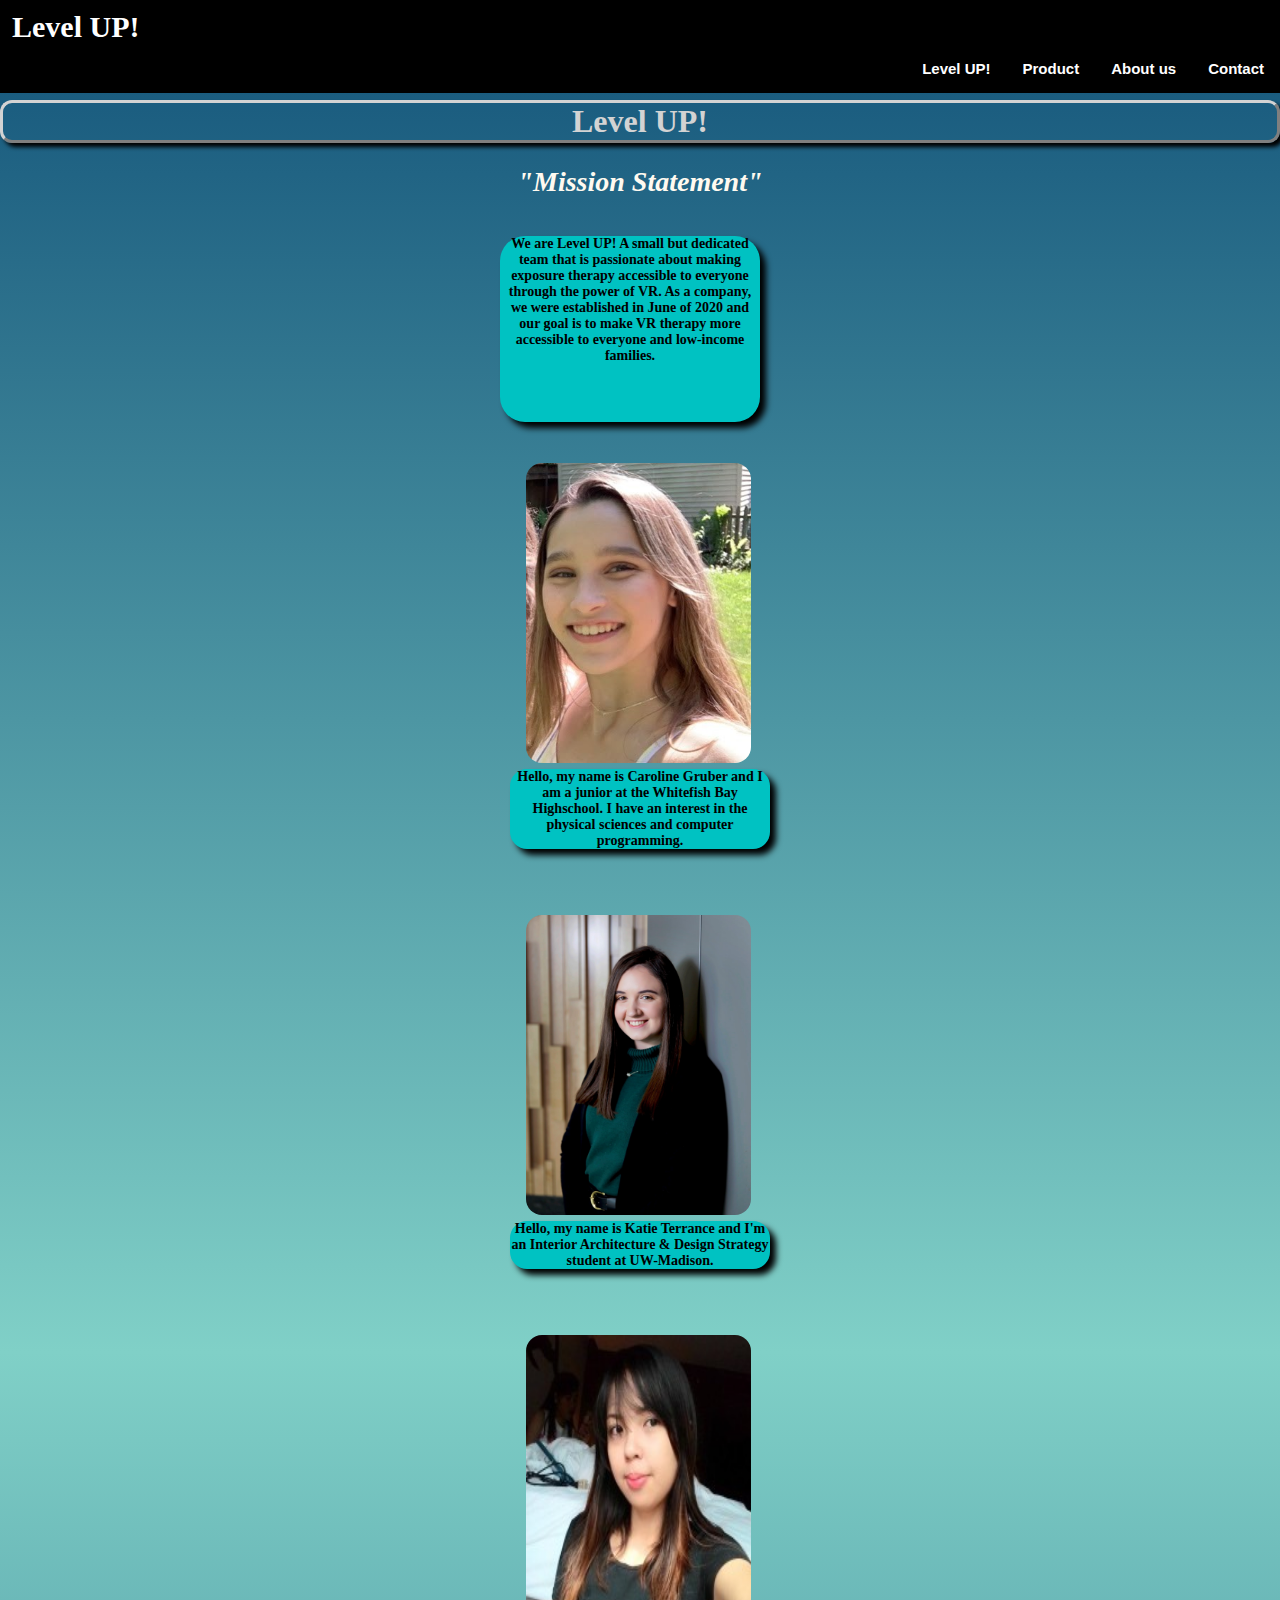
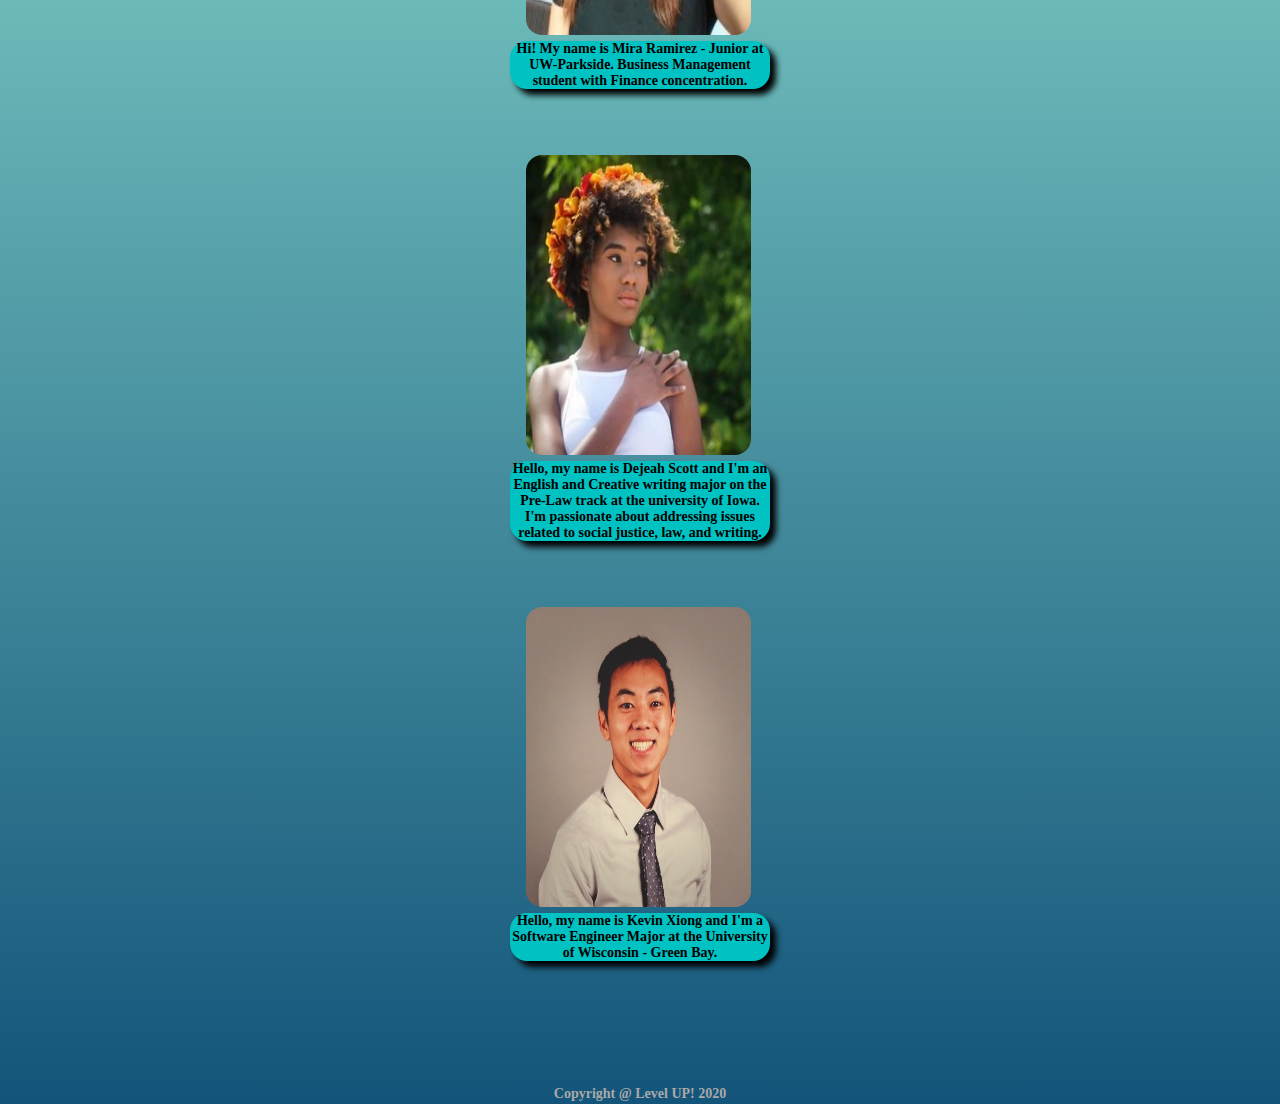
<file: aboutus.html>
<!DOCTYPE html>
<html lang="en">

<head>

<title> Level - UP! </title>
<link href="styles.css" rel="stylesheet">

</head>


<body>
<!-- title -->
<header class="header">
<div class="header-name">Level UP!</div>

<!--navigation bar -->
  <nav class="navigation">
    <ul>
      <li><a href="index.html" style="text-decoration:none">Level UP!</a></li>
      <li><a href="product.html" style="text-decoration:none">Product</a></li>
      <li><a href="aboutus.html" style="text-decoration:none">About us</a></li>
      <li><a href="contactus.html" style="text-decoration:none">Contact</a></li>
    </ul>
  </nav>

</header>

<!-- company: level UP! -->

<div class="outer-box">
<h1>Level UP!</h1>
</div>

<!-- container -->

<h2 class="mission-statement"> "Mission Statement" </h2>



<div class="container">
  <div class="aboutus-statement">
    We are Level UP! A small but dedicated team that is passionate about making exposure therapy accessible to everyone through the power of VR. As a company, we were established in June of 2020
    and our goal is to make VR therapy more accessible to everyone and low-income families.
  </div>

<!-- caroline gruber introduction --->
  <div class="container-two">
    <div class="allphoto">
      <img class="allphoto" src="images/cgruber.jpg" alt="Refresh Otherwise Not Compatible">
    </div>
  <div class="aboutus-captions">
    Hello, my name is Caroline Gruber and I am a junior at the Whitefish Bay Highschool. I have an interest in the physical sciences and computer programming.
</div>
</div>

<!-- katie terrance introduction -->

<div class="container-three">
  <div class="allphoto">
    <img class="allphoto" src="images/kterrance.jpg" alt="Refresh Otherwise Not Compatible">
  </div>
<div class="aboutus-captions">
  Hello, my name is Katie Terrance and I'm an Interior Architecture & Design Strategy student at UW-Madison.
</div>
</div>

<!-- mira ramirez introduction -->

<div class="container-four">
  <div class="allphoto">
    <img class="allphoto" src="images/mramirez.jpg" alt="Refresh Otherwise Not Compatible">
  </div>
<div class="aboutus-captions">
  Hi! My name is Mira Ramirez - Junior at UW-Parkside. Business Management student with Finance concentration.
</div>
</div>

<!-- dejeaj scott introduction -->

<div class="container-five">
  <div class="allphoto">
    <img class="allphoto" src="images/dscott.jpg" alt="Refresh Otherwise Not Compatible">
  </div>
<div class="aboutus-captions">
  Hello, my name is Dejeah Scott and I'm an English and Creative writing major on the Pre-Law track at the university of Iowa. I'm passionate about addressing issues related to social justice, law, and writing.
</div>
</div>

<!-- kevin xiong introduction -->

<div class="container-six">
  <div class="allphoto">
    <img class="allphoto" src="images/kxiong.jpg" alt="Refresh Otherwise Not Compatible">
  </div>
<div class="aboutus-captions">
  Hello, my name is Kevin Xiong and I'm a Software Engineer Major at the University of Wisconsin - Green Bay.
</div>
</div>



<!-- footer -->
<footer class="footer">
  <div class="copyright">
    Copyright @ Level UP! 2020
  </div>
</footer>

</body>


</html>
</file>
<file: styles.css>
html
{
  width: 100%
  height: 100%
  background-size:cover;
  background-repeat: no-repeat;
  background: linear-gradient(#13547a, #80d0c7, #13547a);
}

body
{
  display: flex;
  flex-direction: column;
  margin: 0%;
}

p
{
  font-family: cursive;
  font-size: 14px;
  font-weight: bold;
  text-align: center;
  box-shadow: 6px 6px 6px black;
  width: 350px;
  height: 50px;
  background-color: #00C2C2;
  color: black;
  border-radius: 25px;
}

.header-name
{
  width: auto;
  font-family: fantasy;
  font-size: 30px;
  font-weight: bolder;
  text-align: left;
  color: white;
  margin-left: 12px;
  margin-top: 10px;
}

.navigation > ul
{
  display: flex;
  justify-content: flex-end;
  list-style-type: none;
  background-color: ;
  font-family: sans-serif;
  font-weight: bold;
  color: white;
  margin: 0%;
}


.outer-box
{
    border-radius: .75rem;
    width: auto;
    height: auto;
    display: flex;
    justify-content: center;
    box-shadow: 4px 4px 4px black;
    border-style: outset;
    margin-top: 100px;
    border-color: lightgrey;
}

ul > li
{
  padding: 16px;
  margin: 0px;
  font-size: 15px;

}
li:hover {
  background-color: red;
}

li > a
{
  color:white;
}
.header
{
  background-color: black;
  position: fixed;
  width: 100%;
}

.container
{
  width: auto;
  height: auto;
  margin-right: auto;
  margin-left: auto;
  display: flex;
  justify-content: center;
  flex-direction: column;
}

.img
{
  max-width: 100%;
  display: flex;
  justify-content: center;
  width: 350px;
  height: 420px;
  margin-top: 20px;
  border-radius: 25px;
  box-shadow: 8px 8px 8px black;
}

h1
{
  font-weight: bold;
  font-family: fantasy;
  text-align: center;
  margin: 0px;
  justify-content: center;
  display: flex;
  color: lightgrey;
  width: auto;
}

.animation-photo
{
  max-width: 100%;
  display: flex;
  justify-content: center;
  width: 475px;
  height: 400px;
  margin-top: 20px;
  border-radius: 3rem;
  box-shadow: 8px 8px 8px black;
}

.animation-caption
{
  font-family: cursive;
  font-size: 14px;
  font-weight: bold;
  text-align: center;
  box-shadow: 6px 6px 6px black;
  width: 475px;
  height: 45px;
  background-color: #00C2C2;
  color: black;
  border-radius: 25px;
}

.vr-image
{
  max-width: 100%;
  display: flex;
  justify-content: center;
  width: 250px;
  height: 300px;
  margin-top: 20px;
  border-radius: 25px;
  box-shadow: 8px 8px 8px black;
  margin-right: 25px;
}

.information-cycle
{
  display: ;
  justify-content: center;
  width: 500px;
  height: 300px;
  margin-top: 20px;
  border-radius: 25px;
  box-shadow: 8px 8px 8px black;
}

.container-two
{
  flex-direction: column;
  display: inline-flex;
  width: auto;
  height: auto;
  margin-right: auto;
  margin-left: auto;
  display: flex;
  justify-content: center;
  padding: 25px;
}

h2
{
  font-family: serif;
  font-weight: lighter;
  text-align: center;
  color: floralwhite;
  font-size: 1.75rem;

}

.contact-container
{
    flex-direction: column;
    display: flex;
    justify-content: center;
    margin: 0px;
    text-align: center;
    border-radius: 5px;
    padding: 20px;
    height: auto;
}

.fname
{
  border-radius: 8px;
  margin-bottom: 22px;
  width: auto;
  color: black;
  padding: 4px;
}

.lname
{
  border-radius: 8px;
  margin-bottom: 22px;
  width: auto;
  color: black;
  padding: 4px;
}

.email
{
  border-radius: 8px;
  margin-bottom: 22px;
  width: auto;
  padding: 4px;
}

.message
{
  margin-bottom: 22px;
  max-width: 100%;
  display: inline-grid;

}


.btn-submit
{
  margin-top: 22px;
  padding: 0px;
  text-align: center;

}

textarea
{
  width: 250px;
  padding: 12px;
  border: 1px solid #ccc;
  border-radius: 16px;
  resize: vertical;
  height: 150px;
  display: flex;
}

.button-center
{
  text-align: center;
}

.copyright
{
  margin-top: 100px;
  color: darkgrey;
  text-align: center;
  font-weight: bolder;
  font-size: 14px;
  margin-bottom: 2px;
}

button
{
  border-radius: 12px;
  width: 70px;
  height: 35px;
  background-color: #32ea32;
  text-shadow: 1px 1px 1px lightgrey;
  box-shadow: 1px 1px 1px black;
}

label
{
  color: black;
  font-weight: bolder;
  display: block;
}

.vr-prototype-caption
{
  display: flex;
  justify-content: center;
}


.logo-caption
{
  font-family: cursive;
  font-size: 14px;
  font-weight: bold;
  text-align: center;
  box-shadow: 6px 6px 6px black;
  width: 275px;
  background-color: #00C2C2;
  color: black;
  border-radius: 25px;
  margin-top: 15px;
  margin-left: 35px;
}

.aboutus-statement
{
  font-family: cursive;
  font-size: 14px;
  font-weight: bold;
  text-align: center;
  box-shadow: 6px 6px 6px black;
  width: 260px;
  height: 186px;
  background-color: #00C2C2;
  color: black;
  border-radius: 25px;
  margin-top: 15px;
  margin-left: 15px;
  display: flex;
  justify-content: center;
}


.mission-statement
{
  font-weight: bold;
  font-style: italic;
}


.aboutus-captions
{
  font-family: cursive;
  font-size: 14px;
  font-weight: bold;
  text-align: center;
  box-shadow: 6px 6px 6px black;
  width: 260px;
  height: 0%;
  background-color: #00C2C2;
  color: black;
  border-radius: 17px;
  margin-top: 14px;
}

.allphoto
{
  height: 300px;
  width: 225px;
  border-radius: 16px;
  margin-top: 8px;
  margin-left: 8px;
}

.container-three
{
  flex-direction: column;
  display: inline-flex;
  width: auto;
  height: auto;
  margin-right: auto;
  margin-left: auto;
  display: flex;
  justify-content: center;
  padding: 25px;
}

.container-four
{
  flex-direction: column;
  display: inline-flex;
  width: auto;
  height: auto;
  margin-right: auto;
  margin-left: auto;
  display: flex;
  justify-content: center;
  padding: 25px;
}

.container-five
{
  flex-direction: column;
  display: inline-flex;
  width: auto;
  height: auto;
  margin-right: auto;
  margin-left: auto;
  display: flex;
  justify-content: center;
  padding: 25px;
}

.container-six
{
  flex-direction: column;
  display: inline-flex;
  width: auto;
  height: auto;
  margin-right: auto;
  margin-left: auto;
  display: flex;
  justify-content: center;
  padding: 25px;
}

.container-flexdirection-row
{
  flex-direction: row;
  display: inline-flex;
  width: auto;
  height: auto;
  margin-right: auto;
  margin-left: auto;
  display: flex;
  justify-content: center;
  padding: 25px;
}
</file>
